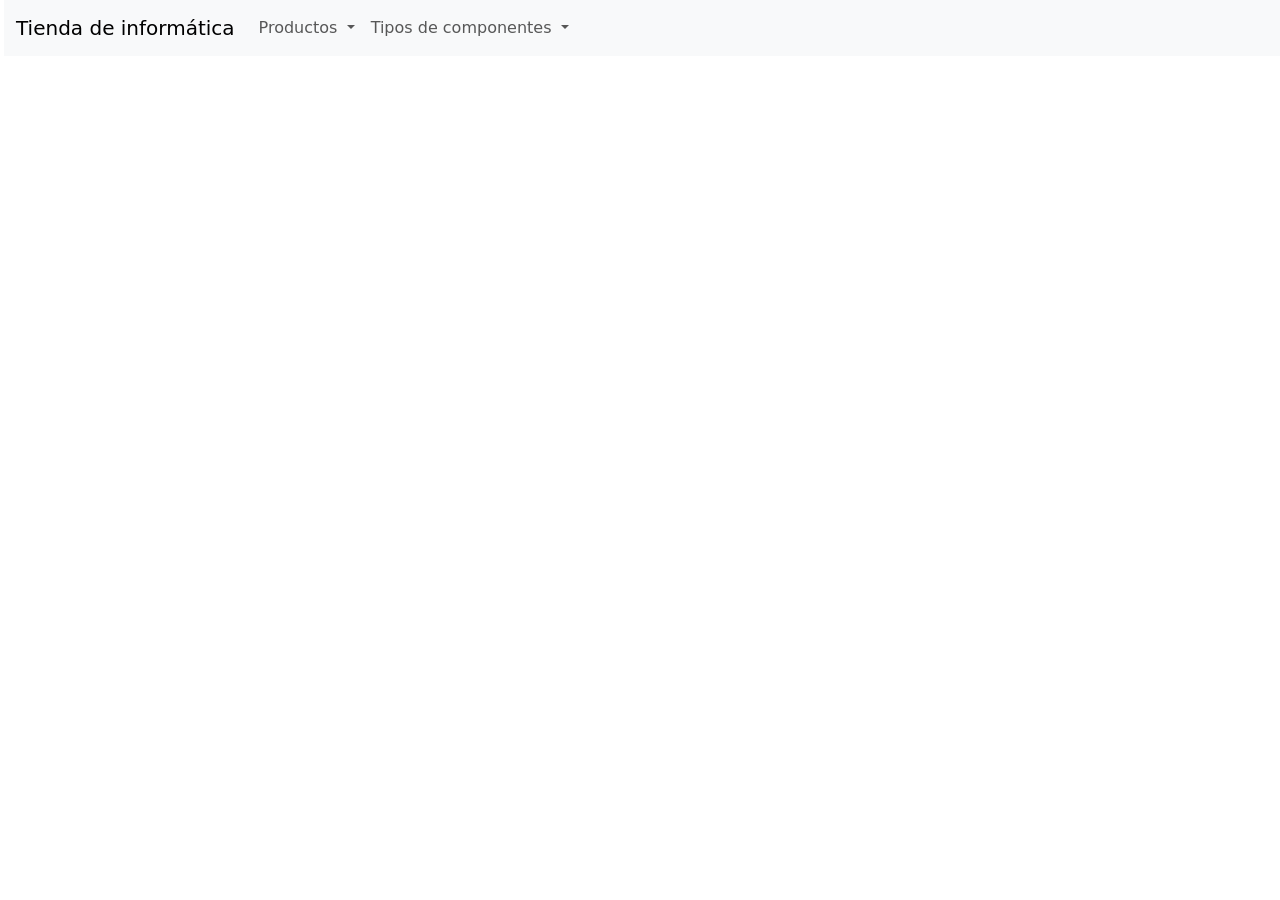
<file: app_bd/index.html>
﻿<!DOCTYPE html>
<html lang="es">

<head>
	<meta content="text/html; charset=utf-8" http-equiv="Content-Type" />
	<!-- Enlaces a bootstrap-->
	<link href="https://cdn.jsdelivr.net/npm/bootstrap@5.3.2/dist/css/bootstrap.min.css" rel="stylesheet"
		integrity="sha384-T3c6CoIi6uLrA9TneNEoa7RxnatzjcDSCmG1MXxSR1GAsXEV/Dwwykc2MPK8M2HN" crossorigin="anonymous">
	
		<link rel="stylesheet" href="https://cdn.jsdelivr.net/npm/bootstrap-icons@1.11.2/font/bootstrap-icons.min.css">
	
	<script defer src="https://cdn.jsdelivr.net/npm/bootstrap@5.3.2/dist/js/bootstrap.bundle.min.js"
		integrity="sha384-C6RzsynM9kWDrMNeT87bh95OGNyZPhcTNXj1NW7RuBCsyN/o0jlpcV8Qyq46cDfL"
		crossorigin="anonymous"></script>
	
	<title>Tienda informática</title>
</head>

<body class="ms-1">
	<nav class="navbar navbar-expand-lg bg-body-tertiary">
		<div class="container-fluid">
		  <a class="navbar-brand" href="#">Tienda de informática</a>
		  <button class="navbar-toggler" type="button" data-bs-toggle="collapse" data-bs-target="#navbarSupportedContent" aria-controls="navbarSupportedContent" aria-expanded="false" aria-label="Toggle navigation">
			<span class="navbar-toggler-icon"></span>
		  </button>
		  <div class="collapse navbar-collapse" id="navbarSupportedContent">
			<ul class="navbar-nav me-auto mb-2 mb-lg-0">
				<li class="nav-item dropdown">
					<a class="nav-link dropdown-toggle" href="#" role="button" data-bs-toggle="dropdown"
						aria-expanded="false">
						Productos
					</a>
					<ul class="dropdown-menu">
						<li><a class="dropdown-item" href="#" id="mnuAltaComponente">Alta de componente</a></li>
						<li>
							<hr class="dropdown-divider">
						</li>

						<li><a class="dropdown-item" href="#" id="mnuBuscarComponente">Buscar un componente</a></li>
						<li><a class="dropdown-item" href="#" id="mnuListadoComponente">Listado de componente</a></li>
						<li><a class="dropdown-item" href="#" id="mnuListadoPorTipo">Listado de componente por tipo</a></li>
						<li><a class="dropdown-item" href="#" id="mnuListadoPorPrecio">Listado de componente por precio</a></li>
					</ul>
				</li>
				<li class="nav-item dropdown">
					<a class="nav-link dropdown-toggle" href="#" role="button" data-bs-toggle="dropdown"
						aria-expanded="false">
						Tipos de componentes
					</a>
					<ul class="dropdown-menu">
						<li><a class="dropdown-item" href="#" id="mnuAltaTipo">Alta de tipos de componentes</a></li>
						<li>
							<hr class="dropdown-divider">
						</li>
						<li><a class="dropdown-item" href="#" id="mnuBuscarTipoNombre">Buscar tipos de componentes por nombre</a></li>
						<li><a class="dropdown-item" href="#" id="mnuListadoTipo">Listado de tipos de componentes</a></li>
					</ul>
				</li>
			</ul>
		  </div>
		</div>
	  </nav>
	
	<div class="container mt-3" id="formularios" >
		<div class="row">
			<form class="form-horizontal d-none" name="frmListadoTipo" id="frmListadoTipo" >
				<fieldset>
					<!-- Form Name -->
					<legend>Listado de componentes por tipo</legend>
					
					<div class="form-group">
						<label class="col-xs-4 control-label" for="lstTipo">Tipo</label>
						<div class="col-xs-4">
							<select  class="form-select" name="lstTipo" id="lstTipo">

							</select>
						</div>
					</div>
					
					<!-- Button -->
					<div class="form-group">
						<label class="col-xs-4 control-label" for="btnAceptarListadoPorTipo"></label>
						<div class="col-xs-4">
							<input type="button" id="btnAceptarListadoPorTipo" name="btnAceptarListadoPorTipo"
								class="btn btn-primary" value="Aceptar" />
						</div>
					</div>
				</fieldset>
			</form>
			<form class="form-horizontal d-none" name="frmAltaTipo" id="frmAltaTipo" >
				<fieldset>
					<!-- Form Name -->
					<legend>Alta de tipo de componente</legend>
					<!-- Text input-->
					<div class="form-group">
						<label class="col-xs-4 control-label" for="txtTipo">Tipo</label>
						<div class="col-xs-4">
							<input id="txtTipo" name="txtTipo" placeholder="Nombre del tipo"
								class="form-control input-md" type="text">
						</div>
					</div>
					<!-- Text input-->
					<div class="form-group">
						<label class="col-xs-4 control-label" for="txtDescripcion">Descripcion</label>
						<div class="col-xs-4">
							<input id="txtDescripcion" name="txtDescripcion" placeholder="Descripción del tipo" class="form-control input-md"
								type="text">
						</div>
					</div>
					<!-- Button -->
					<div class="form-group">
						<label class="col-xs-4 control-label" for="btnAceptarAltaTipo"></label>
						<div class="col-xs-4">
							<input type="button" id="btnAceptarAltaTipo" name="btnAceptarAltaTipo"
								class="btn btn-primary" value="Aceptar" />
						</div>
					</div>
				</fieldset>
			</form>
			<form class="form-horizontal d-none" name="frmBuscarComponente" id="frmBuscarComponente" >
				<fieldset>
					<!-- Form Name -->
					<legend>Buscar un componente</legend>
					<!-- Text input-->
					<div class="form-group">
						<label class="col-xs-4 control-label" for="txtIdComponente">Id Componente</label>
						<div class="col-xs-4">
							<input id="txtIdComponente" name="txtIdComponente" placeholder="Id del componente"
								class="form-control input-md" type="text">
						</div>
					</div>
	
					<!-- Button -->
					<div class="form-group">
						<label class="col-xs-4 control-label" for="btnBuscarComponente"></label>
						<div class="col-xs-4">
							<input type="button" id="btnBuscarComponente" name="btnBuscarComponente"
								class="btn btn-primary" value="Aceptar" />
						</div>
					</div>
				</fieldset>
			</form>			
			<form class="form-horizontal d-none" name="frmModificarComponente" id="frmModificarComponente" >
				<fieldset>
					<!-- Form Name -->
					<legend>Modificar componente</legend>
					
					<!-- Text input-->
					<div class="form-group">
						<label class="col-xs-4 control-label" for="txtModIdComponente">IdComponente</label>
						<div class="col-xs-4">
							<input disabled id="txtModIdComponente" name="txtModIdComponente" 
								class="form-control input-md" type="text">
						</div>
					</div>
					<!-- Text input-->
					<div class="form-group">
						<label class="col-xs-4 control-label" for="txtModNombre">Nombre del componente</label>
						<div class="col-xs-4">
							<input id="txtModNombre" name="txtModNombre"
								class="form-control input-md" type="text">

						</div>
					</div>
					<!-- Text input-->
					<div class="form-group">
						<label class="col-xs-4 control-label" for="txtModDescripcion">Descripción</label>
						<div class="col-xs-4">
							<input id="txtModDescripcion" name="txtModDescripcion"
								class="form-control input-md" type="text">
						</div>
					</div>
					<!-- Number input-->
					<div class="form-group">
						<label class="col-xs-4 control-label" for="txtModPrecio">Precio</label>
						<div class="col-xs-4">
							<input id="txtModPrecio" name="txtModPrecio" 
								class="form-control input-md" type="number">
						</div>
					</div>
					<div class="form-group">
						<label class="col-xs-4 control-label" for="lstModTipo">Tipo</label>
						<div class="col-xs-4">
							<select  class="form-select" name="lstModTipo" id="lstModTipo">

							</select>
						</div>
					</div>
					<!-- Button -->
					<div class="form-group">
						<label class="col-xs-4 control-label" for="btnAceptarModComponente"></label>
						<div class="col-xs-4">
							<input type="button" id="btnAceptarModComponente" name="btnAceptarModComponente"
								class="btn btn-primary" value="Aceptar" />
						</div>
					</div>

				</fieldset>
			</form>
			<form class="form-horizontal d-none" name="frmAltaComponente" id="frmAltaComponente" >
				<fieldset>
					<!-- Form Name -->
					<legend>Alta de componente</legend>
					
					<!-- Text input-->
					<div class="form-group">
						<label class="col-xs-4 control-label" for="txtAltaNombre">Nombre del componente</label>
						<div class="col-xs-4">
							<input id="txtAltaNombre" name="txtAltaNombre"
								class="form-control input-md" type="text">

						</div>
					</div>
					<!-- Text input-->
					<div class="form-group">
						<label class="col-xs-4 control-label" for="txtAltaDescripcion">Descripción</label>
						<div class="col-xs-4">
							<input id="txtAltaDescripcion" name="txtAltaDescripcion"
								class="form-control input-md" type="text">
						</div>
					</div>
					<!-- Number input-->
					<div class="form-group">
						<label class="col-xs-4 control-label" for="txtAltaPrecio">Precio</label>
						<div class="col-xs-4">
							<input id="txtAltaPrecio" name="txtAltaPrecio" 
								class="form-control input-md" type="number">
						</div>
					</div>
					<div class="form-group">
						<label class="col-xs-4 control-label" for="lstAltaTipo">Tipo</label>
						<div class="col-xs-4">
							<select  class="form-select" name="lstAltaTipo" id="lstAltaTipo">

							</select>
						</div>
					</div>
					<!-- Button -->
					<div class="form-group">
						<label class="col-xs-4 control-label" for="btnAceptarAltaComponente"></label>
						<div class="col-xs-4">
							<input type="button" id="btnAceptarAltaComponente" name="btnAceptarAltaComponente"
								class="btn btn-primary" value="Aceptar" />
						</div>
					</div>

				</fieldset>
			</form>
			<form class="form-horizontal d-none" name="frmListadoPrecio" id="frmListadoPrecio" >
				<fieldset>
					<!-- Form Name -->
					<legend>Listado de componentes por precio</legend>
					
					<!-- Text input-->
					<div class="form-group">
						<label class="col-xs-4 control-label" for="txtPrecioMinimo">Precio mínimo</label>
						<div class="col-xs-4">
							<input id="txtPrecioMinimo" name="txtPrecioMinimo"
								class="form-control input-md" type="text" value="0.00" required>

						</div>
					</div>
					<!-- Text input-->
					<div class="form-group">
						<label class="col-xs-4 control-label" for="txtPrecioMaximo">Precio máximo</label>
						<div class="col-xs-4">
							<input id="txtPrecioMaximo" name="txtPrecioMaximo"
								class="form-control input-md" type="text" value="1000.00"required>

						</div>
					</div>
					
					<!-- Button -->
					<div class="form-group">
						<label class="col-xs-4 control-label" for="btnAceptarListadoPorPrecio"></label>
						<div class="col-xs-4">
							<input type="button" id="btnAceptarListadoPorPrecio" name="btnAceptarListadoPorPrecio"
								class="btn btn-primary" value="Aceptar" />
						</div>
					</div>
				</fieldset>
			</form>
			<form class="form-horizontal d-none" name="frmBuscarTipoNombre" id="frmBuscarTipoNombre" >
				<fieldset>
					<!-- Form Name -->
					<legend>Buscar un tipo de componente por nombre</legend>
					<!-- Text input-->
					<div class="form-group">
						<label class="col-xs-4 control-label" for="txtNombreTipo">Nombre del tipo de componente</label>
						<div class="col-xs-4">
							<input id="txtNombreTipo" name="txtNombreTipo" placeholder="Nombre del tipo de componente"
								class="form-control input-md" type="text">
						</div>
					</div>
	
					<!-- Button -->
					<div class="form-group">
						<label class="col-xs-4 control-label" for="btnBuscarTipoNombre"></label>
						<div class="col-xs-4">
							<input type="button" id="btnBuscarTipoNombre" name="btnBuscarTipoNombre"
								class="btn btn-primary" value="Aceptar" />
						</div>
					</div>
				</fieldset>
			</form>		
		</div>
	</div>

	<div class="container" id="resultadoBusqueda"></div>
	<div class="container" id="listados"></div>
	
	<script type="text/javascript" src="js/ajax.js"></script>
	<script type="text/javascript" src="js/objetos.js"></script>
	<script type="text/javascript" src="js/codigo.js"></script>
</body>

</html>
</file>
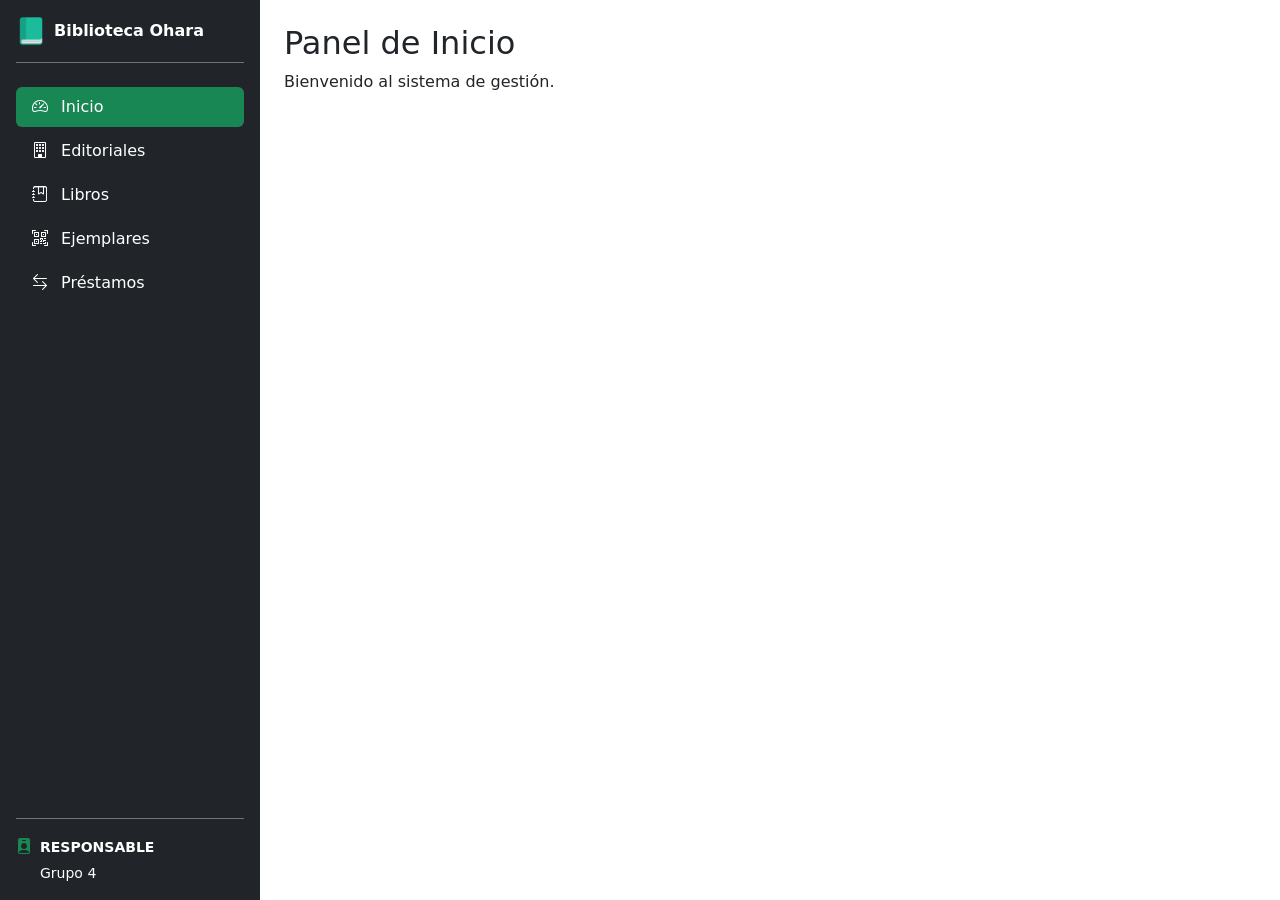
<file: Biblioteca-JavaScript/index.html>
<!doctype html>
<html lang="es" class="h-100">

<head>
  <meta charset="UTF-8" />
  <meta name="viewport" content="width=device-width, initial-scale=1.0" />
  <title>Panel de Administración - Biblioteca Ohara</title>
  <!-- Bootstrap 6 CSS -->
  <link href="https://cdn.jsdelivr.net/npm/bootstrap@5.3.3/dist/css/bootstrap.min.css" rel="stylesheet" />
  <!-- Bootstrap Icons -->
  <link href="https://cdn.jsdelivr.net/npm/bootstrap-icons@1.11.3/font/bootstrap-icons.min.css" rel="stylesheet" />
</head>

<body class="d-flex flex-column vh-100 bg-light m-0 overflow-hidden">
  <!-- Barra de navegación superior para móviles -->
  <div class="d-md-none bg-dark text-white p-2 d-flex align-items-center overflow-auto shadow-sm flex-shrink-0">
    <a href="#" data-section="inicio"
      class="logo-inicio text-white text-decoration-none me-3 d-flex align-items-center flex-shrink-0 ps-2">
      <i class="bi bi-book-half text-success fs-6 me-1"></i>
      <span class="fw-bold text-nowrap fs-6">Biblioteca Ohara</span>
    </a>
    <ul class="nav nav-pills flex-row flex-nowrap gap-1">
      <li class="nav-item">
        <a class="nav-link py-1 px-2 fs-6 text-white" href="#" data-section="inicio" title="Inicio">
          <i class="bi bi-speedometer2"></i>
        </a>
      </li>
      <li class="nav-item">
        <a class="nav-link py-1 px-2 fs-6 text-white" href="#" data-section="editoriales" title="Editoriales"><i
            class="bi bi-building"></i></a>
      </li>
      <li class="nav-item">
        <a class="nav-link py-1 px-2 fs-6 text-white" href="#" data-section="libros" title="Libros">
          <i class="bi bi-journal-bookmark"></i>
        </a>
      </li>
      <li class="nav-item">
        <a class="nav-link py-1 px-2 fs-6 text-white" href="#" data-section="ejemplares" title="Ejemplares"><i
            class="bi bi-qr-code-scan"></i></a>
      </li>
      <li class="nav-item">
        <a class="nav-link py-1 px-2 fs-6 text-white" data-section="prestamos" title="Préstamos"
          id="mnuMovilPrestamos"><i class="bi bi-arrow-left-right"></i></a>
      </li>
    </ul>
  </div>

  <!-- Contenedor principal -->
  <div class="d-flex flex-grow-1 vh-100 w-100 m-0 p-0 overflow-hidden">
    <!-- Panel de Navegación Lateral / Sidebar -->
    <aside class="bg-dark text-white p-3 d-none d-md-flex flex-column vh-100 overflow-auto flex-shrink-0"
      style="width: 260px">
      <a href="#" data-section="inicio"
        class="logo-inicio animation-pop d-flex align-items-center mb-4 text-white text-decoration-none border-bottom border-secondary pb-3 flex-shrink-0">
        <img src="favicon.ico" width="30" height="30" class="object-fit-contain">
        <span class="fw-bold text-nowrap fs-6 mx-2">Biblioteca Ohara</span>
      </a>

      <!-- Menú de Entidades del CRUD -->
      <ul class="nav nav-pills flex-column mb-auto">
        <li class="nav-item mb-1">
          <a href="#" class="nav-link text-nowrap fs-6 text-white" data-section="inicio">
            <i class="bi bi-speedometer2 me-2"></i>
            <span>Inicio</span>
          </a>
        </li>
        <li class="nav-item mb-1">
          <a href="#" class="nav-link text-nowrap fs-6 text-white" data-section="editoriales">
            <i class="bi bi-building me-2"></i>
            <span>Editoriales</span>
          </a>
        </li>
        <li class="nav-item mb-1">
          <a href="#" class="nav-link text-nowrap fs-6 text-white" data-section="libros">
            <i class="bi bi-journal-bookmark me-2"></i>
            <span>Libros</span>
          </a>
        </li>
        <li class="nav-item mb-1">
          <a href="#" class="nav-link text-nowrap fs-6 text-white" data-section="ejemplares">
            <i class="bi bi-qr-code-scan me-2"></i>
            <span>Ejemplares</span>
          </a>
        </li>
        <li class="nav-item mb-1">
          <a href="#" class="nav-link text-nowrap fs-6 text-white" data-section="prestamos" id="mnuPrestamos">
            <i class="bi bi-arrow-left-right me-2"></i>
            <span>Préstamos</span>
          </a>
        </li>
      </ul>

      <!-- Bloque del Responsable -->
      <div class="pt-3 border-top border-secondary flex-shrink-0">
        <div class="d-flex align-items-center mb-1">
          <i class="bi bi-person-badge-fill text-success fs-6 me-2"></i>
          <span class="small fw-bold text-uppercase text-nowrap">Responsable</span>
        </div>
        <div id="nombre-responsable" class="small text-white text-nowrap ps-4">
          <!-- Se rellenará dinámicamente con JavaScript -->
        </div>
      </div>
    </aside>

    <!-- ÁREA DE CONTENIDO DE LAS SECCIONES (Añade esto para que la SPA funcione visualmente) -->
    <main class="flex-grow-1 p-4 overflow-auto bg-white">
      <section id="sec-inicio" class="seccion-spa">
        <h2>Panel de Inicio</h2>
        <p>Bienvenido al sistema de gestión.</p>
      </section>

      <section id="sec-editoriales" class="seccion-spa d-none">
        <h2>Gestión de Editoriales</h2>
        <!-- Aquí irá tu tabla y formulario de editoriales -->
      </section>

      <section id="sec-libros" class="seccion-spa d-none">
        <h2>Gestión de Libros</h2>
        <!-- Aquí irá tu tabla y formulario de libros -->
      </section>

      <section id="sec-ejemplares" class="seccion-spa d-none">
        <h2>Gestión de Ejemplares</h2>
        <!-- Aquí irá tu tabla y formulario de ejemplares -->
      </section>

      <!-- Gestión de préstamos -->
      <section id="sec-prestamos" class="seccion-spa d-none">
        <div class="border-bottom border-dark-subtle pb-2 mb-3">
          <h2 class="h4 fw-bold text-dark mb-0">
            <i class="bi bi-arrow-left-right text-success me-2"></i>
            Gestión de Préstamos
          </h2>
        </div>

        <button type="button" class="btn btn-success shadow mb-3" id="btnMostrarFrmPrestamo">
          <i class="bi bi-plus-circle me-1"></i> Nuevo Préstamo
        </button>

        <!-- Tabla de Préstamos -->
        <div class="table-responsive rounded" name="listadoPrestamos" id="listadoPrestamos">
        </div>

        <!-- Formulario Prestamo -->
        <div id="frmCardPrestamo" class="card shadow-lg d-none mx-auto">
          <div class="card-header d-flex justify-content-center align-items-center bg-dark">
            <h5 class="card-title mb-0 text-light">Formulario de préstamo</h5>
          </div>

          <div class="card-body bg-light">
            <form id="frmPrestamo" name="frmPrestamo">
              <div class="row g-3">

                <div class="col-md-12">
                  <label for="lstTituloLibro" class="form-label fw-bold">Título del libro</label>
                  <select class="form-select" id="lstTituloLibro" name="lstTituloLibro">
                  </select>
                </div>
                
                <div class="col-md-3">
                  <label for="tieneFianza" class="form-label fw-bold">Fianza</label>
                  <select class="form-select" id="lstTieneFianza" name="lstTieneFianza">
                    <option value="0" selected>No</option>
                    <option value="1">Sí</option>
                  </select>
                </div>

                <div class="col-md-3">
                  <label for="importeFianza" class="form-label fw-bold">Importe</label>
                  <div class="input-group">
                    <input type="number" step="0.01" min="0" class="form-control" id="importeFianza"
                      name="importeFianza">
                    <span class="input-group-text">€</span>
                  </div>
                </div>

                <div class="col-md-3">
                  <label for="fechaPrestamo" class="form-label fw-bold">Fecha de préstamo</label>
                  <input type="date" class="form-control" id="fechaPrestamo" name="fechaPrestamo" required>
                </div>

                <div class="col-md-3">
                  <label for="fechaLimite" class="form-label fw-bold">Fecha límite</label>
                  <input type="date" class="form-control" id="fechaLimite" name="fechaLimite" required>
                </div>

                <div class="col-12">
                  <label for="urlImagen" class="form-label fw-bold">Subir imagen para el préstamo</label>
                  <input type="file" class="form-control" id="urlImagen" name="urlImagen"
                    accept=".jpg,.jpeg,.png,.webp,image/*">
                  <div class="form-text">Formatos permitidos: JPG, PNG o WEBP (máx. 5 MB).</div>
                </div>

                <div class="col-12">
                  <label for="observaciones" class="form-label fw-bold">Observaciones</label>
                  <textarea class="form-control" id="observaciones" name="observaciones" rows="3"></textarea>
                </div>

              </div>

              <div class="d-flex justify-content-end gap-2 mt-4">
                <button type="button" id="btnCancelarPrestamo" class="btn btn-dark">Cancelar</button>
                <button type="submit" class="btn btn-success" id="btnGuardarPrestamo">Guardar</button>
              </div>
            </form>
          </div>
        </div>

      </section>

    </main>
  </div>
  <!-- Script para el cambio de nombre dinamicamente -->
  <script src="js/selector-nombres.js"></script>
  <script type="text/javascript" src="js/ajax.js"></script>
  <script type="text/javascript" src="js/objetos-prestamos.js"></script>
  <script type="text/javascript" src="js/codigo-prestamos.js"></script>
  <script src="https://cdn.jsdelivr.net/npm/bootstrap@5.3.3/dist/js/bootstrap.bundle.min.js"></script>
</body>

</html>
</file>
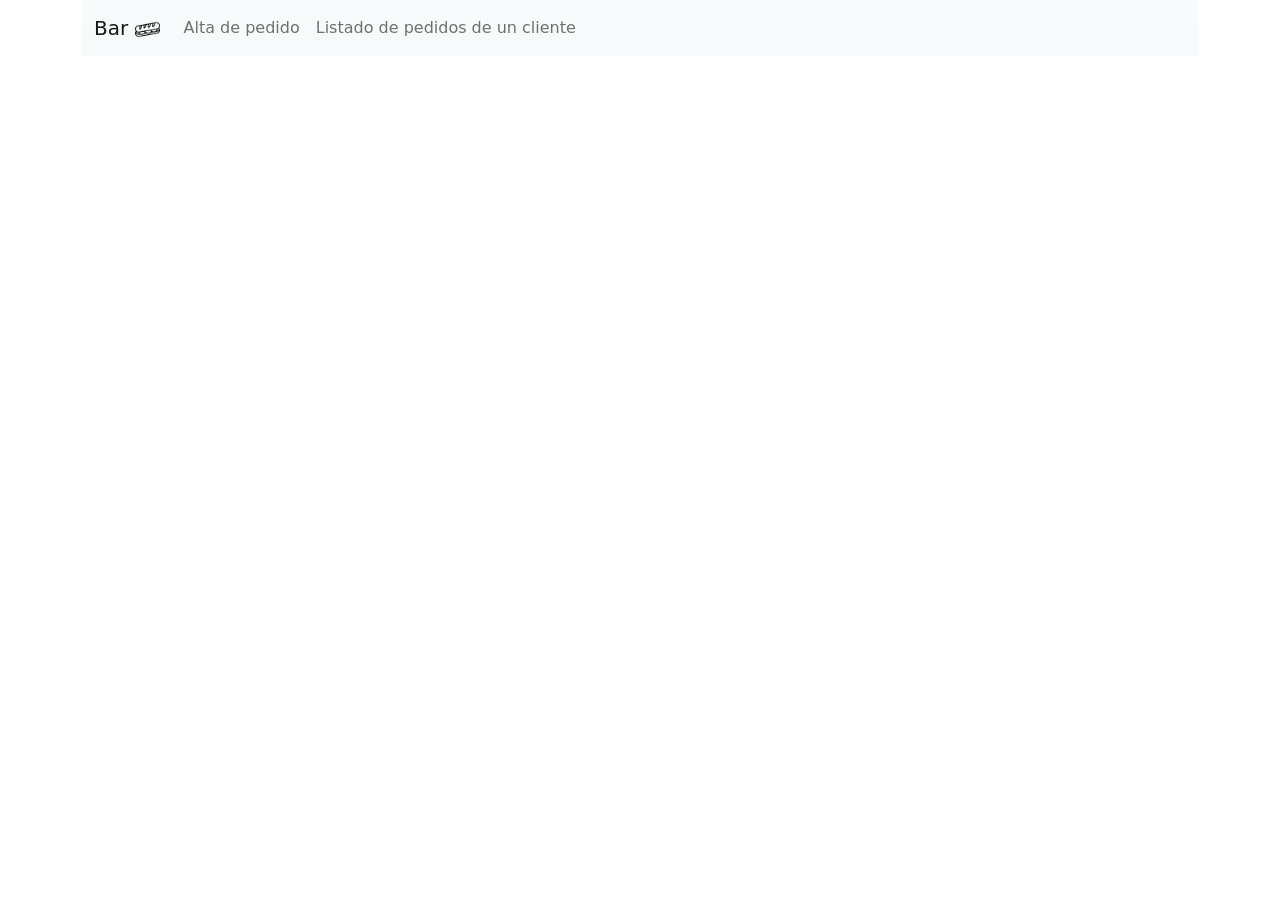
<file: examen-bar/index.html>
<!DOCTYPE html>
<html lang="es">

<head>
    <meta charset="UTF-8">
    <meta http-equiv="X-UA-Compatible" content="IE=edge">
    <meta name="viewport" content="width=device-width, initial-scale=1.0">
    <!-- favicon -->
    <link rel="icon" type="image/png" href="favicon.png">
    <!-- Bootstrap CSS -->
    <link href="bootstrap/bootstrap.min.css" rel="stylesheet">
    <!-- Estilos propios -->
    <link href="css/estilos.css" rel="stylesheet">

    <!-- <a href="https://www.flaticon.es/iconos-gratis/emparedado" title="emparedado iconos">Emparedado iconos creados por Creaticca Creative Agency - Flaticon</a> -->

    <title>Bar</title>
</head>

<body>
    <div class="container">
        <!-- Barra de navegación -->
        <nav class="navbar navbar-expand-lg bg-gradient bg-light bg-gradient-directional">
            <div class=" container-fluid">
                <a class="navbar-brand">Bar <img src="favicon.png" width="25" /></a>
                <button class="navbar-toggler" type="button" data-bs-toggle="collapse"
                    data-bs-target="#navbarSupportedContent" aria-controls="navbarSupportedContent"
                    aria-expanded="false" aria-label="Toggle navigation">
                    <span class="navbar-toggler-icon"></span>
                </button>
                <div class="collapse navbar-collapse" id="navbarSupportedContent">
                    <ul class="navbar-nav me-auto mb-2 mb-lg-0">
                        <li class="nav-item">
                            <a class="nav-link" href="#" id="mnuAltaPedido">Alta de pedido</a>
                        </li>
                        <li class="nav-item">
                            <a class="nav-link" href="#" id="mnuListadoPedidosCliente">Listado de pedidos de un
                                cliente</a>
                        </li>
                    </ul>
                </div>
            </div>
        </nav>
        <!-- Formularios -->
        <form name="frmAltaPedido" id="frmAltaPedido">
            <!-- Incluir aquí los campos necesarios -->
            <form name="frmAltaPedido" id="frmAltaPedido">
                <fieldset>
                    <!-- Form Name -->
                    <legend>Alta de pedido</legend>

                    <!-- Nombre del cliente -->
                    <div class="row mb-2">
                        <label class="col-3 control-label" for="txtCliente">Nombre del cliente</label>
                        <div class="col-4">
                            <input id="txtCliente" name="txtCliente" placeholder="Nombre del cliente"
                                class="form-control input-md" type="text">
                        </div>
                    </div>

                    <!-- Desplegable de platos -->
                    <div class="row mb-2">
                        <label class="col-3 control-label" for="lstPlatos">Platos</label>
                        <div class="col-4">
                            <select id="lstPlatos" name="lstPlatos" class="form-select">
                                <!-- Se cargará dinámicamente desde JavaScript -->
                            </select>
                        </div>
                    </div>

                    <!-- Radio buttons del 1 al 9 para unidades -->
                    <div class="row mb-2">
                        <label class="col-3 control-label">Unidades</label>
                        <div class="col-6">
                            <div class="form-check form-check-inline">
                                <input class="form-check-input" type="radio" name="rbtUnidades" id="rbtUnidades1"
                                    value="1" checked>
                                <label class="form-check-label" for="rbtUnidades1">1</label>
                            </div>
                            <div class="form-check form-check-inline">
                                <input class="form-check-input" type="radio" name="rbtUnidades" id="rbtUnidades2"
                                    value="2">
                                <label class="form-check-label" for="rbtUnidades2">2</label>
                            </div>
                            <div class="form-check form-check-inline">
                                <input class="form-check-input" type="radio" name="rbtUnidades" id="rbtUnidades3"
                                    value="3">
                                <label class="form-check-label" for="rbtUnidades3">3</label>
                            </div>
                            <div class="form-check form-check-inline">
                                <input class="form-check-input" type="radio" name="rbtUnidades" id="rbtUnidades4"
                                    value="4">
                                <label class="form-check-label" for="rbtUnidades4">4</label>
                            </div>
                            <div class="form-check form-check-inline">
                                <input class="form-check-input" type="radio" name="rbtUnidades" id="rbtUnidades5"
                                    value="5">
                                <label class="form-check-label" for="rbtUnidades5">5</label>
                            </div>
                            <div class="form-check form-check-inline">
                                <input class="form-check-input" type="radio" name="rbtUnidades" id="rbtUnidades6"
                                    value="6">
                                <label class="form-check-label" for="rbtUnidades6">6</label>
                            </div>
                            <div class="form-check form-check-inline">
                                <input class="form-check-input" type="radio" name="rbtUnidades" id="rbtUnidades7"
                                    value="7">
                                <label class="form-check-label" for="rbtUnidades7">7</label>
                            </div>
                            <div class="form-check form-check-inline">
                                <input class="form-check-input" type="radio" name="rbtUnidades" id="rbtUnidades8"
                                    value="8">
                                <label class="form-check-label" for="rbtUnidades8">8</label>
                            </div>
                            <div class="form-check form-check-inline">
                                <input class="form-check-input" type="radio" name="rbtUnidades" id="rbtUnidades9"
                                    value="9">
                                <label class="form-check-label" for="rbtUnidades9">9</label>
                            </div>
                        </div>
                    </div>

                    <!-- Botón Aceptar -->
                    <div class="row mt-3">
                        <div class="offset-3 col-4">
                            <input type="button" id="btnAceptarAltaPedido" name="btnAceptarAltaPedido"
                                class="btn btn-primary" value="Aceptar" />
                        </div>
                    </div>
                </fieldset>
            </form>
        </form>
        <form name="frmListadoPedidosCliente" id="frmListadoPedidosCliente">
            <fieldset>
                <!-- Form Name -->
                <legend>Listado de pedidos de un cliente</legend>
                <!-- Text input-->
                <div class="row mb-1">
                    <label class="col-3 control-label" for="txtNombreClienteListado">Nombre del cliente</label>
                    <div class="col-4">
                        <input id="txtNombreClienteListado" name="txtNombreClienteListado"
                            placeholder="Nombre del cliente" class="form-control input-md" type="text" step="1">
                    </div>
                </div>
                <!-- Button -->
                <div class="row mt-3">
                    <div class="offset-3 col-4">
                        <input type="button" id="btnListadoPedidosCliente" name="btnListadoPedidosCliente"
                            class="btn btn-primary" value="Aceptar" />
                    </div>
                </div>
            </fieldset>
        </form>

        <!-- Listado -->
        <div id="listado">
            <!-- Mostrar aquí la tabla del listado solicitado -->

        </div>

    </div>
    <!-- Bootstrap JS -->
    <script src="bootstrap/bootstrap.min.js"></script>
    <!-- Scripts propios -->
    <script src="js/ajax.js"></script>
    <script src="js/objetos.js"></script>
    <script src="js/codigo.js"></script>
</body>

</html>
</file>
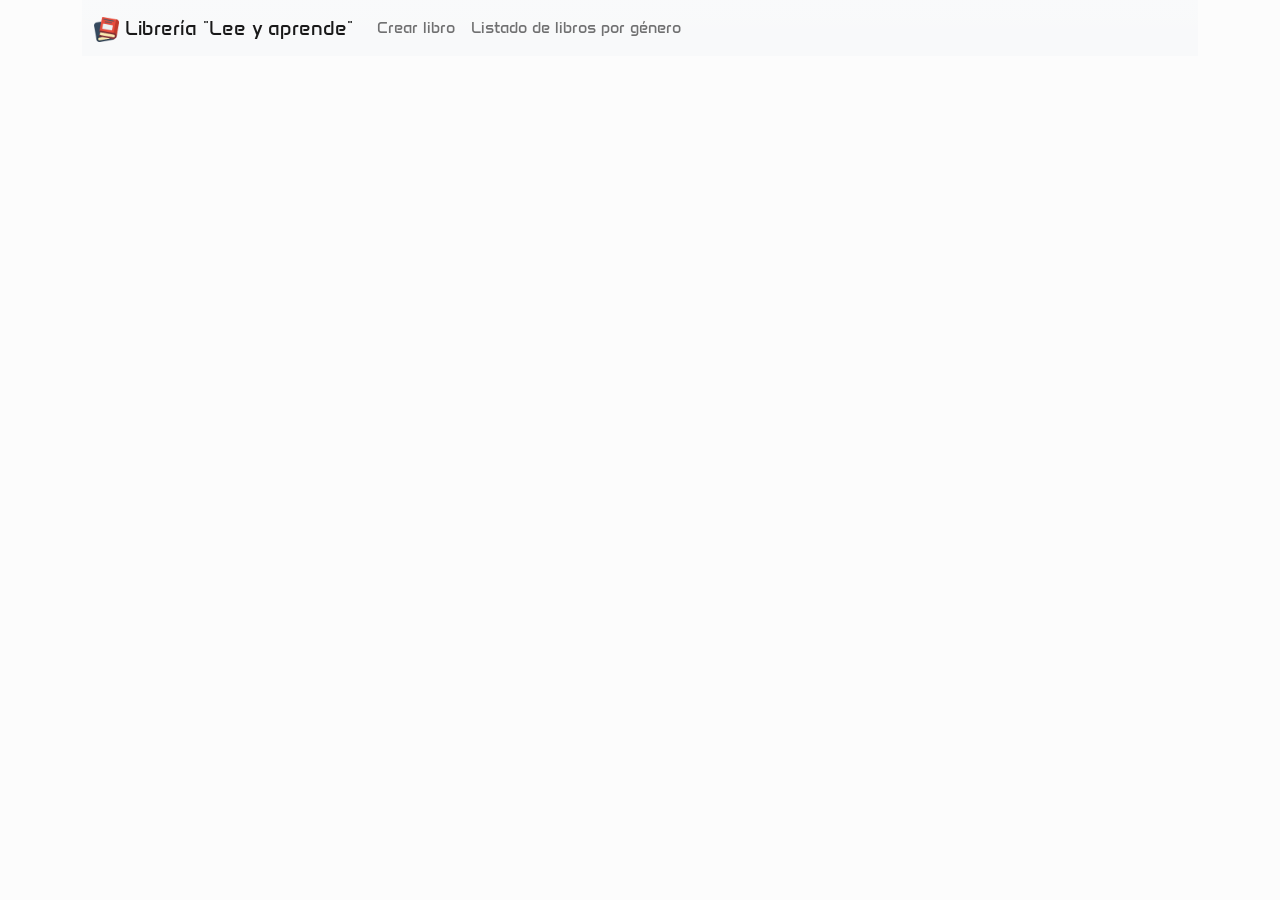
<file: libros-2024/index.html>
﻿<!DOCTYPE html>
<html lang="es">

<head>
    <meta charset="UTF-8">
    <meta http-equiv="X-UA-Compatible" content="IE=edge">
    <meta name="viewport" content="width=device-width, initial-scale=1.0">
    <!-- favicon -->
    <link rel="icon" type="image/png" href="favicon.png">
    <!-- Bootstrap CSS -->
    <link href="bootstrap/bootstrap.min.css" rel="stylesheet">
    <!-- Estilos propios -->
    <link href="css/estilos.css" rel="stylesheet">


    <title>Examen Librería</title>

</head>

<body>
    <div class="container">
        <!-- Barra de navegación -->
        <nav class="navbar navbar-expand-lg bg-gradient bg-light bg-gradient-directional">
            <div class=" container-fluid">
                <a class="navbar-brand"><img src="favicon.png" width="25" /> Librería "Lee y aprende" </a>
                <button class="navbar-toggler" type="button" data-bs-toggle="collapse"
                    data-bs-target="#navbarSupportedContent" aria-controls="navbarSupportedContent"
                    aria-expanded="false" aria-label="Toggle navigation">
                    <span class="navbar-toggler-icon"></span>
                </button>
                <div class="collapse navbar-collapse" id="navbarSupportedContent">
                    <ul class="navbar-nav me-auto mb-2 mb-lg-0">
                        <li class="nav-item">
                            <a class="nav-link" href="#" id="mnuCrearLibro">Crear libro</a>
                        </li>
                        <li class="nav-item">
                            <a class="nav-link" href="#" id="mnuListado">Listado de libros por género</a>
                        </li>
                    </ul>
                </div>
            </div>
        </nav>
        <!-- Formularios -->
        <div id="formularios">

            <form name="frmCrearLibro" id="frmCrearLibro" role="form" class="d-none">
                <fieldset>
                    <legend>Registrar un libro</legend>
                    <div class="row mb-1">
                        <label class="col-3 control-label" for="txtTitulo">Título</label>
                        <div class="col-4">
                            <input id="txtTitulo" name="txtTitulo" placeholder="Título"
                                class="form-control input-md" type="text" step="1">
                        </div>
                    </div>
                    <div class="row mb-1">
                        <label class="col-3 control-label" for="txtAutor">Autor</label>
                        <div class="col-4">
                            <input id="txtAutor" name="txtAutor" placeholder="Autor"
                                class="form-control input-md" type="text" step="2">
                        </div>
                    </div>
                    <div class="row mb-1">
                        <label class="col-3 control-label" for="txtDescripcion">Descripcion</label>
                        <div class="col-4">
                            <textarea id="txtDescripcion" name="txtDescripcion" placeholder="Descripcion"
                                class="form-control input-md" type="text" step="3"></textarea>
                        </div>
                    </div>
                    <div class="row mb-1">
                        <label class="col-3 control-label" for="txtImagen">Imagen</label>
                        <div class="col-4">
                            <input id="txtImagen" name="txtImagen" placeholder="Url de la imagen de la portada"
                                class="form-control input-md" type="text" step="4">
                        </div>
                    </div>
                    <div class="row mb-3">
                        <label for="lstGenero" class="col-3 form-label">Género</label>
                        <div class="col-3">
                            <select class="form-select" name="lstGenero" id="lstGenero">
                                <!-- Rellenar desplegable de géneros -->
                            </select>
                        </div>
                    </div>

                    <input type="button" class="offset-3 btn btn-primary" name="btnCrearLibro" id="btnCrearLibro" value="Aceptar">
                </fieldset>
            </form>

            <form name="frmListado" id="frmListado" role="form" class="d-none">
                <fieldset>
                    <legend>Listar libros de un género</legend>
                    <div class="row mb-3">
                        <label for="lstGenero" class="form-label">Género</label>
                        <div class="col-3">
                            <select class="form-select" name="lstGenero" id="lstGenero">
                                <!-- Rellenar desplegable de géneros -->
                            </select>
                        </div>
                    </div>

                    <input type="button" class="btn btn-primary" name="btnListado" id="btnListado" value="Aceptar">

                </fieldset>
            </form>

        </div>
    </div>
    <!-- Bootstrap JS -->
    <script src="bootstrap/bootstrap.min.js"></script>
    <!-- Scripts propios -->
    <script src="js/ajax.js"></script>
    <script src="js/objetos.js"></script>
    <script src="js/codigo.js"></script>

    <!-- <a href="https://www.flaticon.es/iconos-gratis/libro" title="libro iconos">Libro iconos creados por Smashicons - Flaticon</a> -->

</body>

</html>
</file>
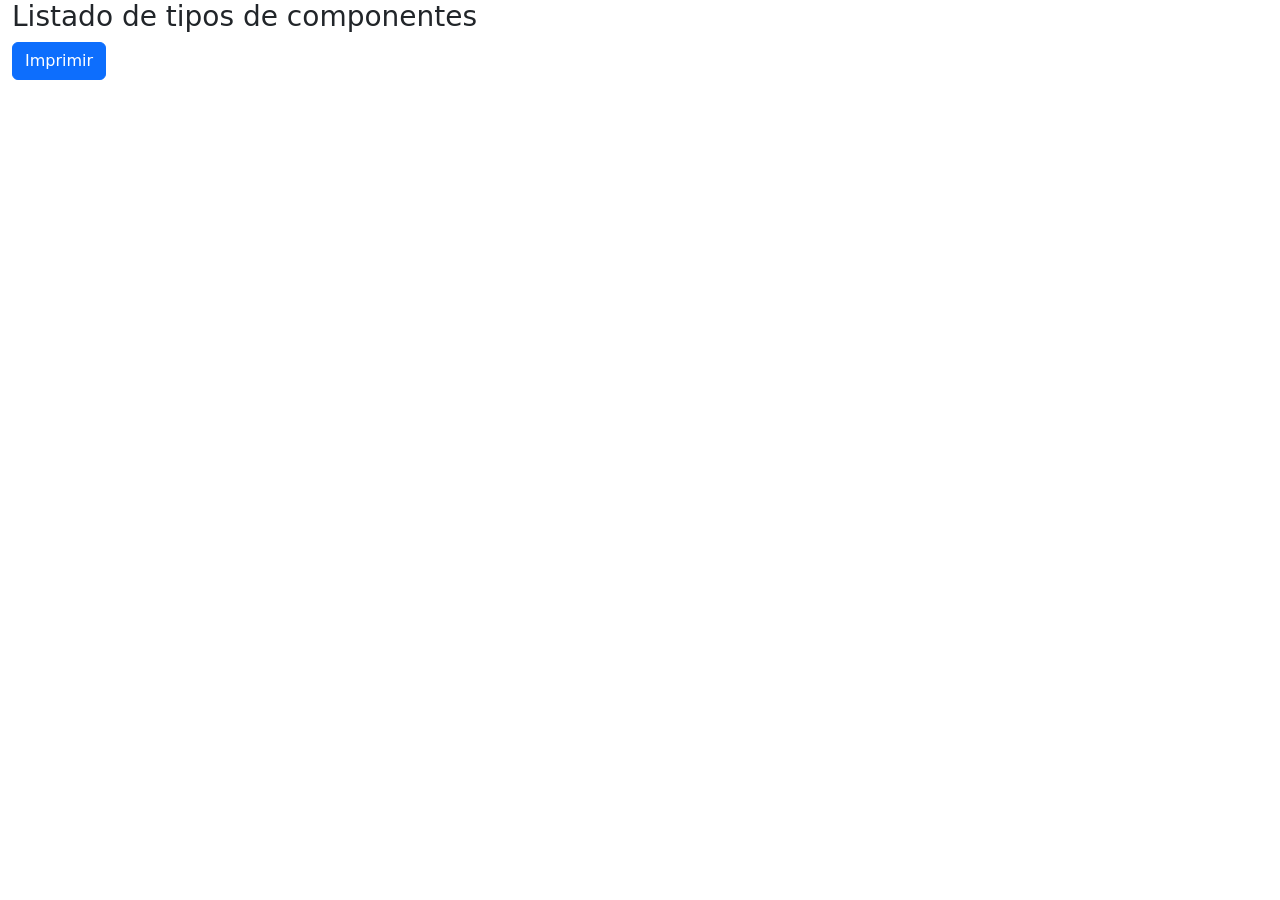
<file: app_bd/listado_tipos.html>
<!DOCTYPE html>
<html lang="en">

<head>
    <meta charset="UTF-8">
    <meta name="viewport" content="width=device-width, initial-scale=1.0">
    <link href="https://cdn.jsdelivr.net/npm/bootstrap@5.3.2/dist/css/bootstrap.min.css" rel="stylesheet"
        integrity="sha384-T3c6CoIi6uLrA9TneNEoa7RxnatzjcDSCmG1MXxSR1GAsXEV/Dwwykc2MPK8M2HN" crossorigin="anonymous">
    <style>
        @media print {
            #imprimir { display: none; }
        }
    </style>
    <title>Tipos de componentes</title>
</head>

<body>
    <div class="container-fluid">
        <h3>Listado de tipos de componentes <span id="primerTipo"></span></h3>
        <div id="listado"></div>
        <input type="button" class="btn btn-primary" id="imprimir" value="Imprimir">
    </div>

    <script>
        // window.addEventListener("load", cargarListado);
        cargarListado();
        document.querySelector("#imprimir").addEventListener("click", () => window.print());
        
        async function cargarListado() {
            document.querySelector("#listado").innerHTML = await opener.oEmpresa.listadoTipoComponentes();

            // EJEMPLO DE COLOCACION DE DATOS EN LA PLANTILLA
            // let respuesta = await opener.oEmpresa.buscarComponente(1);

            // document.querySelector("#primerTipo").innerHTML = respuesta.datos.nombre;
        }

    </script>
</body>

</html>
</file>
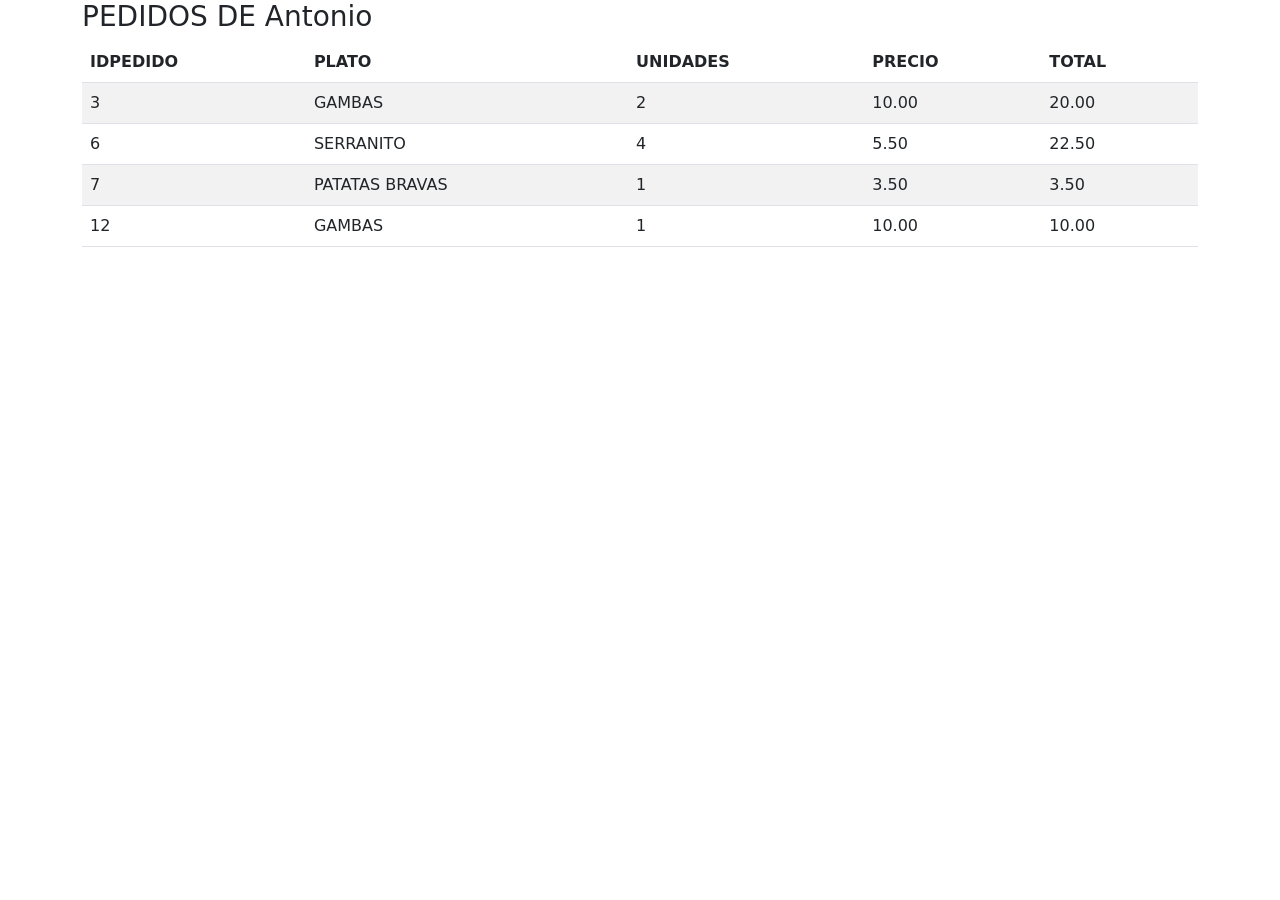
<file: examen-bar/ejemplo_listado.html>
<!DOCTYPE html>
<html lang="es">

<head>
    <meta charset="UTF-8">
    <meta http-equiv="X-UA-Compatible" content="IE=edge">
    <meta name="viewport" content="width=device-width, initial-scale=1.0">
    <!-- favicon -->
    <link rel="icon" type="image/png" href="favicon.png">
    <!-- Bootstrap CSS -->
    <link href="bootstrap/bootstrap.min.css" rel="stylesheet">
    <!-- Estilos propios -->
    <link href="css/estilos.css" rel="stylesheet">

    <!-- <a href="https://www.flaticon.es/iconos-gratis/emparedado" title="emparedado iconos">Emparedado iconos creados por Creaticca Creative Agency - Flaticon</a> -->

    <title>Ejemplo listado</title>
</head>

<body>
    <div class="container">
        <div id="listadoEjemplo">
            <!-- Los datos que aparecen aquí son a modo de ejemplo -->
            <h3>PEDIDOS DE Antonio</h3>
            <table class="table table-striped">
                <thead>
                    <tr>
                        <th>IDPEDIDO</th>
                        <th>PLATO</th>
                        <th>UNIDADES</th>
                        <th>PRECIO</th>
                        <th>TOTAL</th>
                    </tr>
                </thead>
                <tbody>
                    <tr>
                        <td>3</td>
                        <td>GAMBAS</td>
                        <td>2</td>
                        <td>10.00</td>
                        <td>20.00</td>
                    </tr>
                    <tr>
                        <td>6</td>
                        <td>SERRANITO</td>
                        <td>4</td>
                        <td>5.50</td>
                        <td>22.50</td>
                    </tr>
                    <tr>
                        <td>7</td>
                        <td>PATATAS BRAVAS</td>
                        <td>1</td>
                        <td>3.50</td>
                        <td>3.50</td>
                    </tr>
                    <tr>
                        <td>12</td>
                        <td>GAMBAS</td>
                        <td>1</td>
                        <td>10.00</td>
                        <td>10.00</td>
                    </tr>
                </tbody>
            </table>
        </div>
    </div>
</body>

</html>
</file>
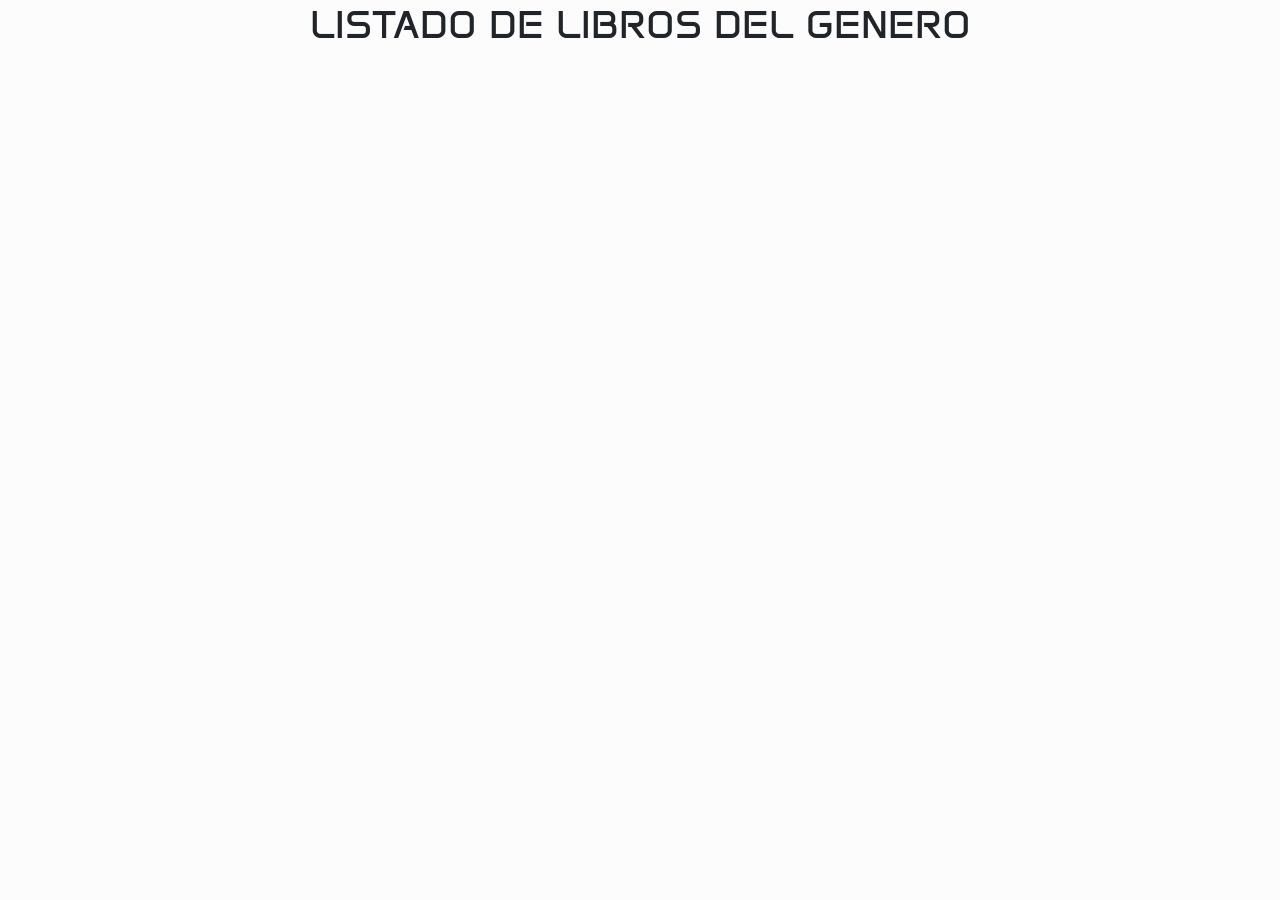
<file: libros-2024/tarjetas.html>
<!DOCTYPE html>
<html lang="en">

<head>
    <meta charset="UTF-8">
    <meta http-equiv="X-UA-Compatible" content="IE=edge">
    <meta name="viewport" content="width=device-width, initial-scale=1.0">
    <!-- favicon -->
    <link rel="icon" type="image/png" href="favicon.png">
    <!-- Bootstrap CSS -->
    <link href="bootstrap/bootstrap.min.css" rel="stylesheet">
    <!-- Estilos propios -->
    <link href="css/estilos.css" rel="stylesheet">
</head>

<body>
    <!-- Codificar aquí de forma manual lo solicitado en el Apartado C  -->
    <div class="container-fluid">
        <h1 class="text-center mb-3">LISTADO DE LIBROS DEL GENERO <span id="nombreGenero"></span></h1>
        <div class="row" id="tarjetas" >

        </div>
    </div>

    <!-- Bootstrap JS -->
    <script src="bootstrap/bootstrap.min.js"></script>
    <script>
        let oURL = new URL(location.href);
        let idgenero = oURL.searchParams.get("idgenero");
        let genero = oURL.searchParams.get("genero");

        // Poner el titulo
        document.querySelector("#nombreGenero").textContent = genero.toUpperCase();

        generarTarjetas(idgenero);

        async function generarTarjetas(idgenero) {
            let respuesta = await opener.oLibreria.getLibrosGenero(idgenero);
            let tarjetas = document.querySelector("#tarjetas");

            if (respuesta.ok) {
                if (respuesta.datos.length == 0) {
                    tarjetas.innerHTML = "<h3>No hay libros de este genero</h3>";
                } else {
                    let cards = "";

                    for (let tarjeta of respuesta.datos) {
                        cards += `<div class="col-12 col-md-4 col-lg-3">
                                <div class="card h-100" style="width: 15rem;">
                                    <img src="${tarjeta.imagen}" class="card-img-top" alt="...">
                                    <div class="card-body">
                                        <h5 class="card-title">${tarjeta.titulo}</h5>
                                        <p class="fw-light text-muted mb-1">${tarjeta.autor}</p>
                                        <p class="fw-light text-muted mb-1">${tarjeta.genero}</p>
                                        <p class="card-text">${tarjeta.descripcion}</p>
                                    </div>
                                </div>
                                </div>
                                `;
                    }

                    tarjetas.innerHTML = cards; // Inserto el html de las tarjetas
                }
            }
        }
    </script>
</body>

</html>
</file>
<file: examen-bar/css/estilos.css>
@font-face {
    font-family: 'Permanent Marker';
    font-style: normal;
    font-weight: 400;
    font-display: swap;
    src: url(../fonts/PermanentMarker-Regular.woff2) format('woff2');
    unicode-range: U+0000-00FF, U+0131, U+0152-0153, U+02BB-02BC, U+02C6, U+02DA, U+02DC, U+0304, U+0308, U+0329, U+2000-206F, U+2074, U+20AC, U+2122, U+2191, U+2193, U+2212, U+2215, U+FEFF, U+FFFD;
  } 

/* En principio formulario y listado están ocultos */
/* Mantener el @font-face existente en la plantilla */

form, #listado {
    display: none;
    font-family: 'Permanent Marker', cursive;
}
</file>
<file: libros-2024/css/estilos.css>
@font-face {
  font-family: 'Anta';
  font-style: normal;
  font-weight: 400;
  src: url(../fonts/Anta.woff2) format('woff2');
  unicode-range: U+0000-00FF, U+0131, U+0152-0153, U+02BB-02BC, U+02C6, U+02DA, U+02DC, U+0304, U+0308, U+0329, U+2000-206F, U+2074, U+20AC, U+2122, U+2191, U+2193, U+2212, U+2215, U+FEFF, U+FFFD;
}

body {
  background-color: hsla(0, 0%, 99%, 0.997);
  font-family: 'Anta', sans-serif;
}
</file>
